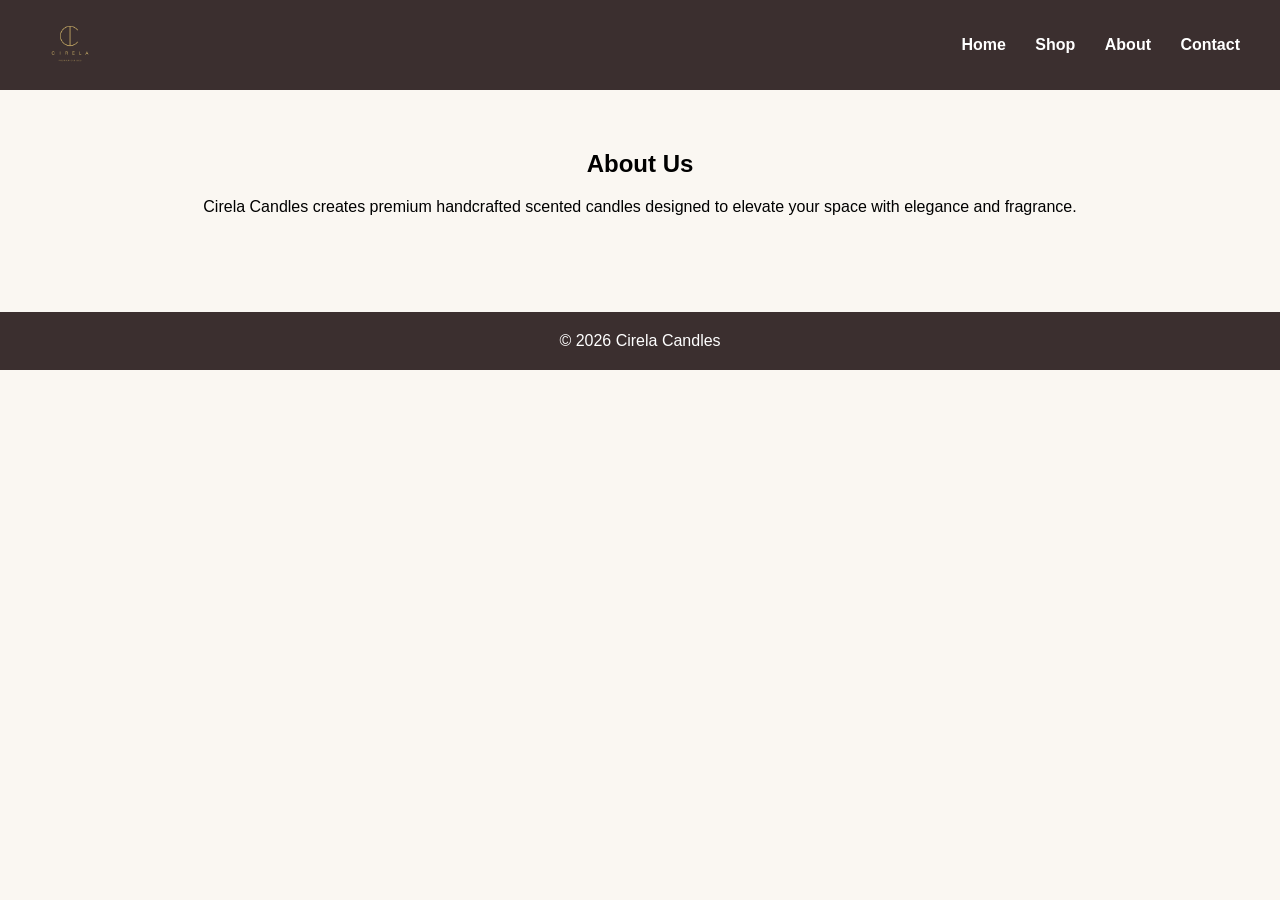
<file: about.html>
<!DOCTYPE html>
<html>
<head>
    <title>About - Cirela Candles</title>
    <link rel="stylesheet" href="style.css">
</head>
<body>

<header>
    <img src="logo.png">
    <nav>
        <a href="index.html">Home</a>
        <a href="shop.html">Shop</a>
        <a href="about.html">About</a>
        <a href="contact.html">Contact</a>
    </nav>
</header>

<div class="container">
    <h2>About Us</h2>
    <p>Cirela Candles creates premium handcrafted scented candles designed to elevate your space with elegance and fragrance.</p>
</div>

<footer>
    © 2026 Cirela Candles
</footer>

</body>
</html>
</file>
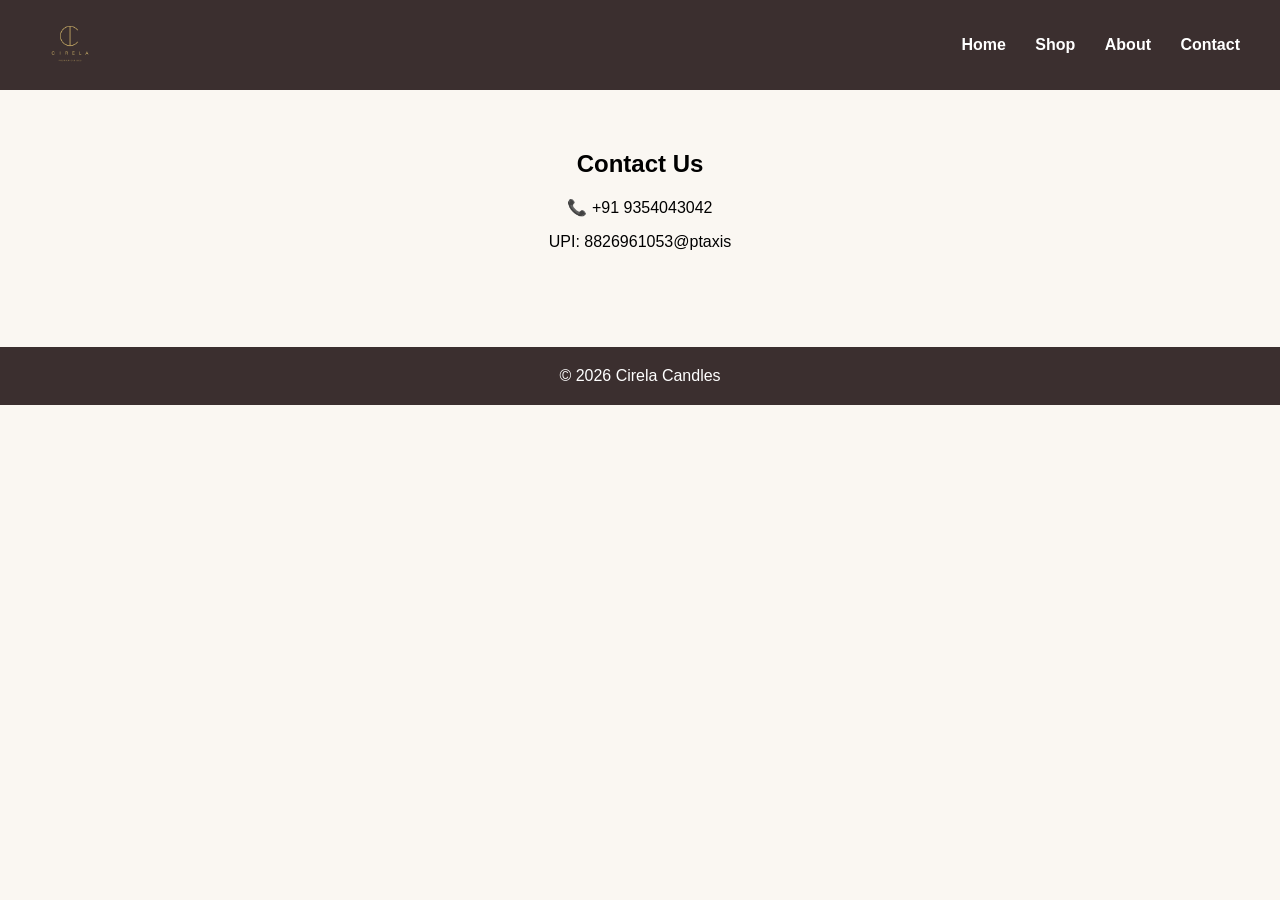
<file: contact.html>
<!DOCTYPE html>
<html>
<head>
    <title>Contact - Cirela Candles</title>
    <link rel="stylesheet" href="style.css">
</head>
<body>

<header>
    <img src="logo.png">
    <nav>
        <a href="index.html">Home</a>
        <a href="shop.html">Shop</a>
        <a href="about.html">About</a>
        <a href="contact.html">Contact</a>
    </nav>
</header>

<div class="container">
    <h2>Contact Us</h2>
    <p>📞 +91 9354043042</p>
    <p>UPI: 8826961053@ptaxis</p>
</div>

<footer>
    © 2026 Cirela Candles
</footer>

</body>
</html>
</file>
<file: style.css>
body{
  margin:0;
  font-family:'Segoe UI',sans-serif;
  background:#faf7f2;
  scroll-behavior:smooth;
}
header{
  background:#3b2f2f;
  color:#fff;
  padding:15px 40px;
  display:flex;
  justify-content:space-between;
  align-items:center;
  position:sticky; top:0; z-index:1000;
}
header img{ height:60px; }
nav a{
  color:#fff; margin-left:25px; text-decoration:none; font-weight:bold;
  transition:opacity .3s;
}
nav a:hover{ opacity:.7; }

.hero{
  height:90vh;
  background:url('https://images.unsplash.com/photo-1603006905003-be475563bc59') center/cover;
  display:flex; align-items:center; justify-content:center; color:#fff; text-align:center;
  animation:fadeIn 2s ease;
}
.hero h1{
  font-size:55px; background:rgba(0,0,0,.5); padding:20px; border-radius:10px;
}

.container{ padding:40px; text-align:center; }

.products{
  display:grid;
  grid-template-columns:repeat(auto-fit,minmax(250px,1fr));
  gap:30px; margin-top:30px;
}

.card{
  background:#fff; padding:15px;
  box-shadow:0 10px 25px rgba(0,0,0,.1);
  border-radius:12px;
  transform:translateY(30px);
  opacity:0;
  animation:slideUp .8s forwards;
}
.card img{
  width:100%; height:250px; object-fit:cover; border-radius:10px;
}

button{
  background:#3b2f2f; color:#fff; padding:10px 15px;
  border:none; cursor:pointer; margin:8px 5px 0;
  border-radius:6px;
}

footer{
  background:#3b2f2f; color:#fff; text-align:center;
  padding:20px; margin-top:40px;
}

@keyframes slideUp{
  to{ transform:translateY(0); opacity:1; }
}
@keyframes fadeIn{
  from{opacity:0} to{opacity:1}
}
</file>
